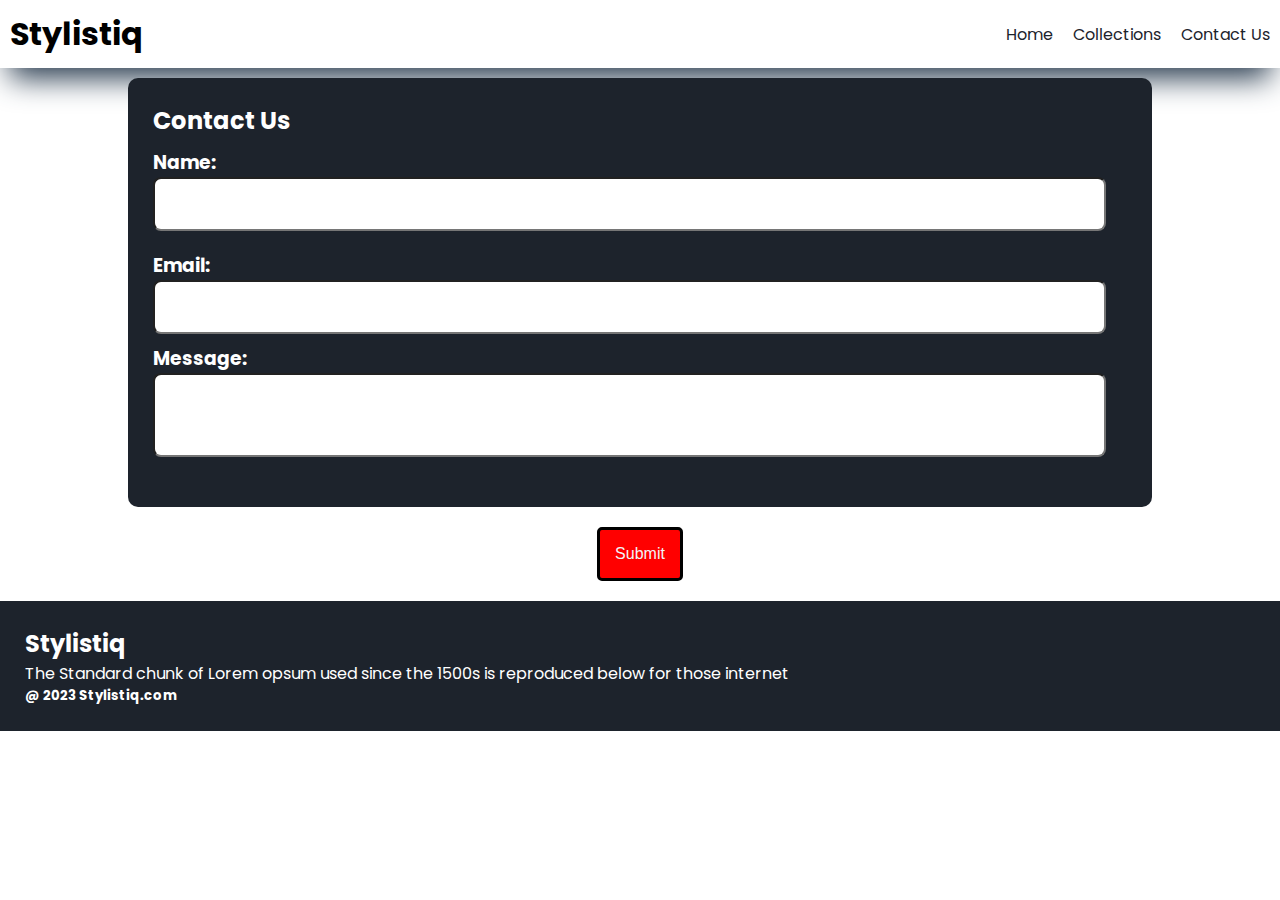
<file: Stylistiq/contact.html>
<!DOCTYPE html>
<html lang="en">

<head>
    <meta charset="UTF-8">
    <meta name="viewport" content="width=device-width, initial-scale=1.0">
    <title>Stylistiq</title>
    <link rel="stylesheet" href="style.css">
    <link rel="preconnect" href="https://fonts.googleapis.com">
    <link rel="preconnect" href="https://fonts.gstatic.com" crossorigin>
    <link href="https://fonts.googleapis.com/css2?family=Open+Sans:wght@700&family=Poppins:wght@300&display=swap"
        rel="stylesheet">
    <link rel="stylesheet" href="https://cdnjs.cloudflare.com/ajax/libs/font-awesome/6.5.1/css/all.min.css"
        integrity="sha512-DTOQO9RWCH3ppGqcWaEA1BIZOC6xxalwEsw9c2QQeAIftl+Vegovlnee1c9QX4TctnWMn13TZye+giMm8e2LwA=="
        crossorigin="anonymous" referrerpolicy="no-referrer" />
</head>

<body>
    <nav class="navbar">
        <h1>Stylistiq</h1>
        <div class="navbar-links">
            <p class="navbar-link"><a href="index.html">Home</a></p>
            <p class="navbar-link"><a href="collections.html">Collections</a></p>
            <p class="navbar-link"><a href="contact.html">Contact Us</a></p>
        </div>

        <div class="navbar-menu-toggle" onclick="showbar1()">
            <i class="fa-solid fa-bars"></i>
        </div>
    </nav>

    <div class="side-navbar">
        <p style="text-align: right;" onclick="closebar()"><i class="fa-solid fa-xmark"></i></p>
        <div class="side-navbar-links">
            <p class="side-navbar-link"><a href="index.html">Home</a></p>
            <p class="side-navbar-link"><a href="collections.html">Collections</a></p>
            <p class="side-navbar-link"><a href="contact.html">Contact Us</a></p>
        </div>

    </div>

    <div class="contact-container">
        <h2>Contact Us</h2>

        <div class="contact-text-container">
        <div class="container-name">
            <h3>Name:</h3>
            <input type="text">
        </div>

        <div class="container-email">
            <h3>Email:</h3>
            <input type="text">
        </div>

        <div class="container-message">
            <h3>Message:</h3>
            <input type="text">
        </div>
    </div>
</div>
<div class="button1">
    <button class="contact-button"> Submit</button>
</div>

    <div class="footer">
        <div class="footer-news">
            <h2>Stylistiq</h2>
            <p>The Standard chunk of Lorem opsum used since the 1500s is reproduced below for those internet</p>
            <div class="footer-news-icons">
                <i class="fa-brands fa-instagram"></i>
                <i class="fa-brands fa-twitter"></i>
                <i class="fa-brands fa-facebook"></i>
            </div>
            <h5>@ 2023 Stylistiq.com</h5>
        </div>
    </div>
    <script src="script.js"></script>
</body>

</html>
</file>
<file: Stylistiq/style.css>
* {
    margin: 0;
    padding: 0;
}

body {
    font-family: 'Open Sans', sans-serif;
    font-family: 'Poppins', sans-serif;
}

.navbar {
    display: flex;
    justify-content: space-between;
    align-items: center;
    padding: 10px;
    box-shadow: rgb(38, 57, 77) 0px 20px 30px -10px;
}

.navbar-links {

    display: flex;
    column-gap: 20px;
}

.navbar-links a {
    text-decoration: none;
    color: #1d232c;
}

.navbar-links a:hover {
    text-decoration: underline;
    color: #1d232c;
}


.navbar-menu-toggle{
    display: none;
}

.side-navbar{
    background-color: #1d232c;
    width: 50%;
    height: 100%;
    position: fixed;
    top: 0;
    left: -60%;
    padding: 20px;
    color: white;
    transition: 2s;
    border-radius: 4px;
}

.side-navbar-link{
    margin-bottom: 20px;
}

.side-navbar-links a{
    text-decoration: none;
    color: white;
    margin-bottom: 20px;
}

.header
{
    display: flex;
    justify-content: center;
    gap: 50px;
    padding: 50px;
}


.header-button
{
    background-color: #1d232c;
    color: white;
    padding-left: 20px;
    padding-right: 20px;
    padding-top: 10px;
    padding-bottom: 10px;
    margin-top: 10px;
    border-radius: 5px;
}

.service{
    padding: 20px;
}

.service-container-1{
    display: flex;
    justify-content: space-between;
    align-items: center;
}

.service-container-2{
    display: flex;
    justify-content: space-between;
    align-items: center;
    gap: 10px;
}

.service-container-2 div
{
    background-color: #f2f4f7;
    border-radius: 5px;
    padding: 10px;
}

.new-arrival
{
    display: flex;
    justify-content: space-around;
    flex-wrap: wrap;
} 

.new-arrival-container
{
    position: relative;
    flex-basis: 20%;
}


.new-arrival-container button{
    padding-left: 10%;
    padding-right: 10%;
    padding-top: 5%;
    padding-bottom: 5%;
    margin-top: 10px;
    background-color: #1d232c;
    color: white;
    position: absolute;
    top: 45%;
    left: 10%;
    border-radius: 10px;
    border: none;

}

.news-letter
{
    color: #1d232c;
    display: flex;
    flex-direction: column;
    align-items: center;
    margin-top: 10px;

}
.news-letter button
{
    margin-top: 10px;
    color:#f2f4f7;
    background-color: #1d232c;
    border-radius: 10px;
    padding: 10px;
}

.news-letter input{
    width: 80vw;
    padding: 11px;
    margin-bottom: 10px;
    border:solid black 3px;
    margin-top: 10px;
}

.footer{
    background-color: #1d232c;
    width: 100%;
    color: white;
    margin-top: 20px;
}

.footer-news
{
    padding: 25px;
}

.product-section{
    margin-top: 20px;
}
.product-search{
    width: 80%;
    border: solid black 2px;
    border-radius: 20px;
    display: flex;
    justify-content: space-between;
    align-items: center;
    padding: 10px;
    margin: auto;
}

.product-search input{
    border: none;
    background-color: transparent;
    width: 100%;
}

.product-search input:focus{
    outline: none;
}

.products{
 padding: 20px;
 display: flex;
 gap: 10px;
 flex-wrap: wrap;
 justify-content: space-around;
}

.products-box{
    text-align: center;
    flex-basis: 20%;
}
.products-box img{
    border-radius: 10px;
}

.contact-container{
    width: 80%;
    background-color: #1d232c;
    margin-left: 10%;
    border-radius: 10px;
    height: 60%;
    margin-top: 10px;
    align-items: center;
}

.contact-container h2{
    color: white;
    padding-left: 10px;
    margin-bottom: 10px;
    margin-left: 15px;
    padding-top: 25px;
}

.contact-text-container{
    align-items: center;
}
.container-name{
    color: white;
    padding-left: 10px;
    margin-left: 15px;
    margin-bottom: 10px;
}

.container-name input{
width: 95%;
height: 50px;
border-radius: 8px;
margin-bottom: 10px;
}

.container-email{
    color: white;
    padding-left: 10px;
    margin-left: 15px;
}

.container-email input{
width: 95%;
height: 50px;
border-radius: 8px;
margin-bottom: 10px;
}

.container-message{
    color: white;
    padding-left: 10px;
    margin-left: 15px;
}

.container-message input{
width: 95%;
height: 80px;
border-radius: 8px;
margin-bottom: 50px;
}

.contact-button{
    background-color: red;
    color: #f2f4f7;
    align-items: center;
    text-align: center;
    border: solid black 3px;
    padding: 15px;
    border-radius: 5px;
    font-size: medium;
    margin-top: 25px;
    text-align: center;
    margin: auto;
    display: flex;
    margin-top: 20px;
    cursor: pointer;
}

@media screen and (max-width:700px)
{
    .navbar-menu-toggle 
    {
        display: block;
        color: #1d232c;
    }

    .navbar-links
    {
        display: none;
    }

    .img-header{
        display: none;
    }
    .service-container-2{
        flex-direction: column;
    }
}
</file>
